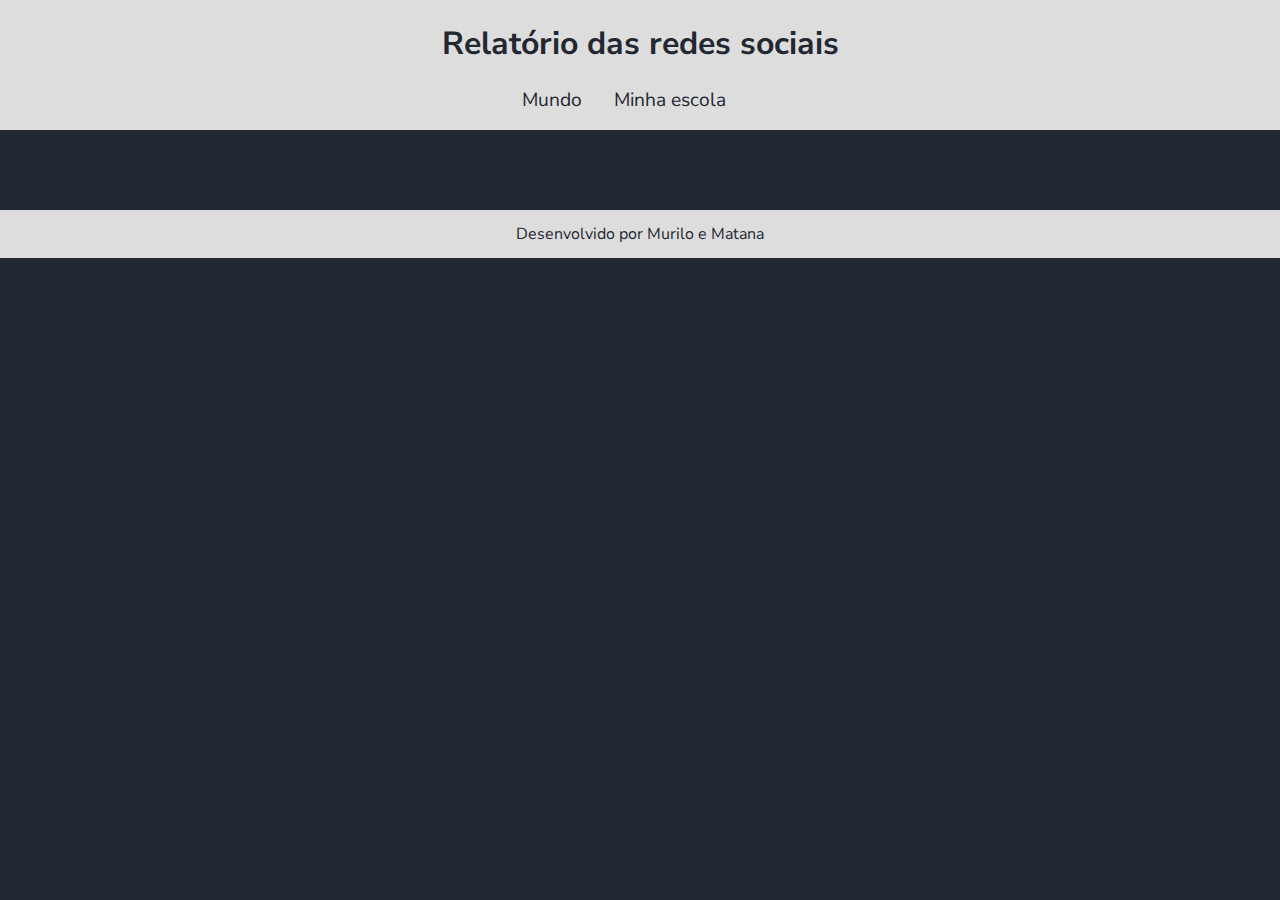
<file: c-digo-3-trimestre-main/c-digo-3-trimestre-main/index.html>
<!DOCTYPE html>
<html lang="pt-br">
<head>
    <meta charset="UTF-8">
    <meta name="viewport" content="width=device-width, initial-scale=1.0">
    <title>redes sociais</title>
    <link rel="stylesheet" href="style.css">
</head>
<body>
    <header>
        <h1>Relatório das redes sociais</h1>
        <nav>
                <a href="index.html">Mundo</a>
                <a href="#">Minha escola</a>
        </nav>
    </header>
    <main class="graficos-section">
        <section id="graficos-container" class="graficos-container">
                <!-- crie os gráficos aqui -->
        </section>
    </main>
    <footer>
        <p>Desenvolvido por Murilo e Matana</p>
    </footer>
    <script type="module" src="graficos/informacoesGlobais.js"></script>
</body>
</html>
</file>
<file: c-digo-3-trimestre-main/c-digo-3-trimestre-main/style.css>
@import url('https://fonts.googleapis.com/css2?family=Nunito+Sans:ital,opsz,wght@0,6..12,200..1000;1,6..12,200..1000&display=swap');

:root {
    --bg-color: #222831;
    --primary-color: #DDDDDD;
    --secondary-color: #F05454;
    --font: "Nunito Sans", sans-serif;
}

body {
    background-color: var(--bg-color);
    color: var(--primary-color);
    font-family: var(--font);
    height: 100vh;
    margin: 0;
}

header{
    background-color: var(--primary-color);
    text-align: center;
    padding: 1px;
}

h1{
   font-size: 2rem;
   color: var(--bg-color);
   font-weight: 700;
}

nav{
   display: flex;
   justify-content: center;
   font-weight: 400;
}

nav a{
    text-decoration: none;
    color: var(--bg-color);
    margin: 0 2rem 1rem 0rem;
    font-size: 1.2rem;
}

nav a:hover {
    text-decoration: underline;
    transform: scale(0.90);
    transition: transform 0.1s;
}

.graficos-container {
    margin: 5rem;
}

.graficos-container__texto {
    font-size: 1.3rem;
    text-align: center;
    padding: 2rem;
    border: var(--secondary-color) solid 2px;
}

span {
    font-weight: bold;
    color: var(--secondary-color);
}

footer {
    display: flex;
    align-items: center;
    justify-content: center;
    background-color: var(--primary-color);
    color: var(--bg-color);
    width: 100%;
    height: 3rem;
    margin-top: 2rem;
}
</file>
